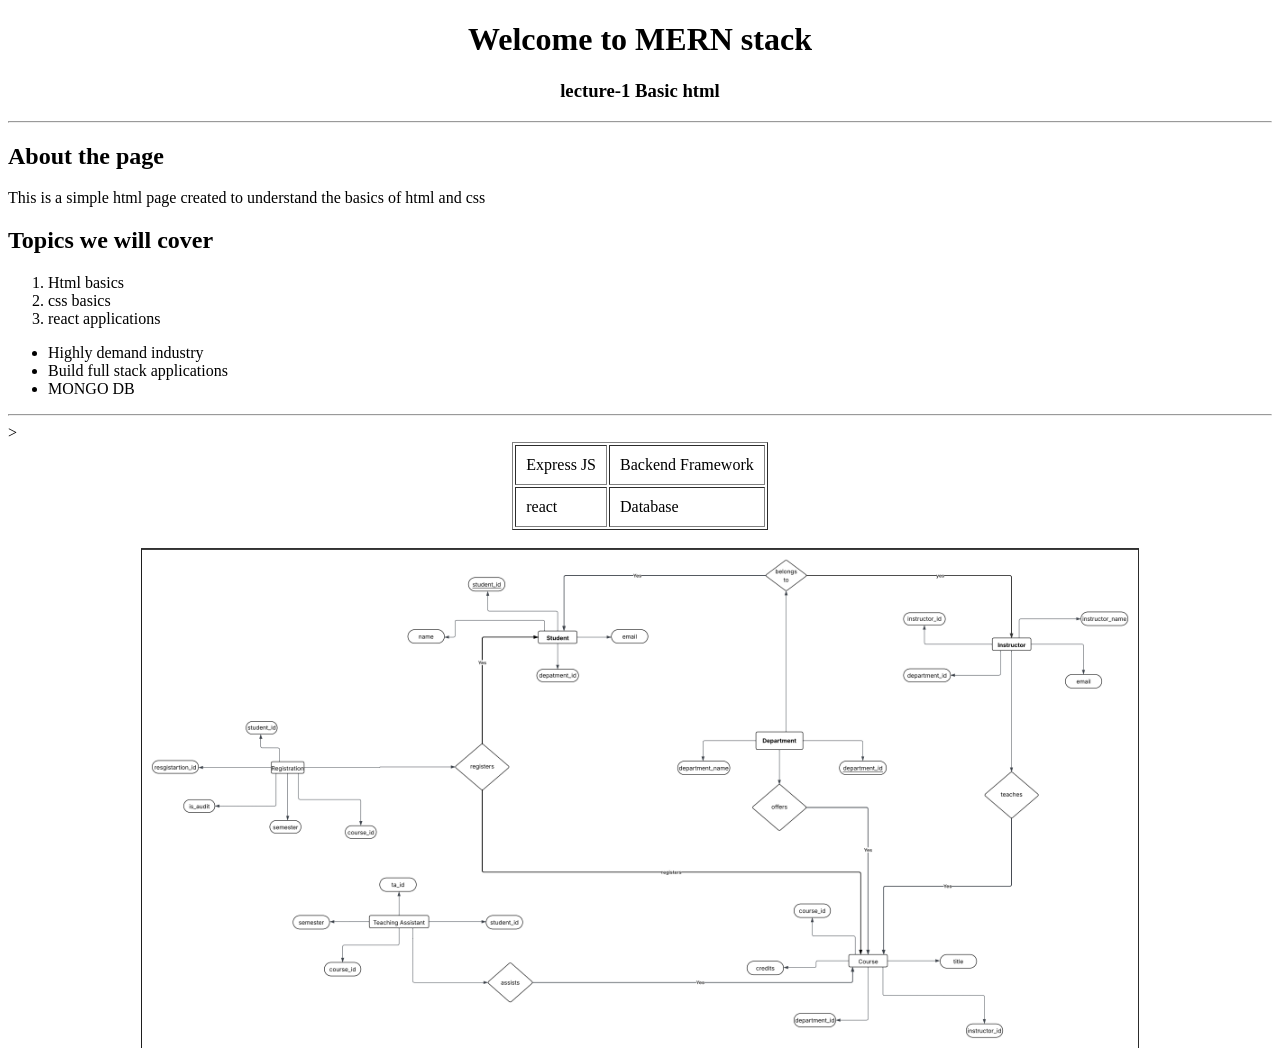
<file: index.html>
<!DOCTYPE html>
<html lang="en">
<head>
    <meta charset="UTF-8">
    <meta name="viewport" content="width=device-width, initial-scale=1.0">
    <title>MERN STACK</title>
</head>
<body>
    <center>
        <h1>Welcome to MERN stack</h1>
        <h3>lecture-1 Basic html</h3>
    </center>
    <hr>
    <h2>About the page</h2>
    <p>
        This is a simple html page created to understand the basics of html and css
    </p>
    <h2> Topics we will cover</h2>
    <ol>
        <li>Html basics</li>
        <li>css basics</li>
        <li>react applications</li>
    </ol>
    <ul>
        <li>Highly demand industry</li>
        <li>Build full stack applications</li>
        <li>MONGO DB</li>
    </ul>
    <hr>
    <!-- creation of a table-->>
     <table border="1" align="center" cellpadding="10">
        <tr>
            <td> Express JS</td>
            <td>Backend Framework</td>
        </tr>
        <tr>
            <td>react</td>
            <td>Database</td>
        </tr>
     </table>
     <!--image inclusion-->
     <br><center>
        <img src="er.png" height="500" alt="">
     </center>
</body>
</html>
</file>
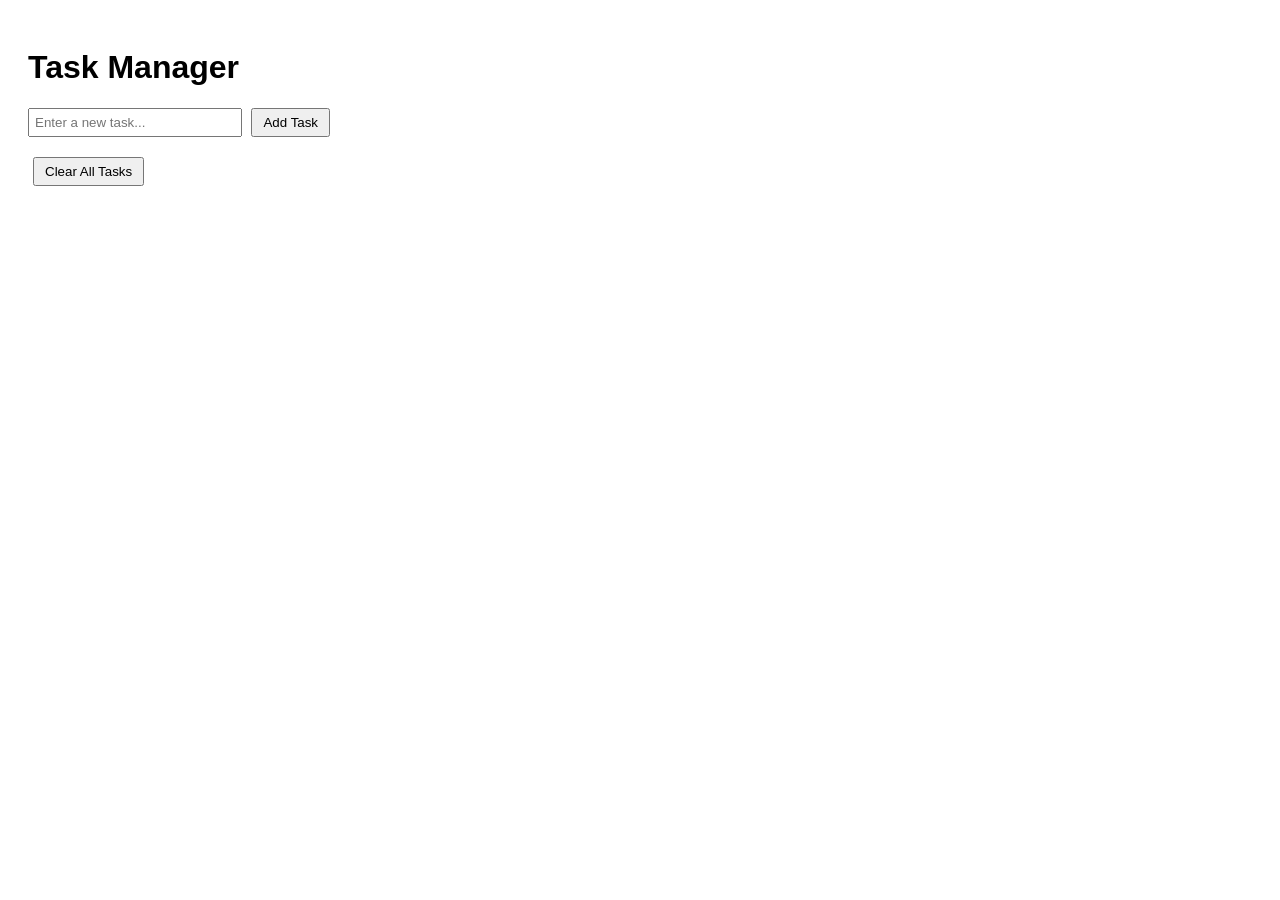
<file: DAY_3/index.html>
<!doctype html>
<html lang="en">
  <head>
    <meta charset="UTF-8" />
    <meta name="viewport" content="width=device-width, initial-scale=1.0" />
    <title>Task Manager (DOM Manipulation)</title>
    <style>
      body { font-family: sans-serif; padding: 20px; }
      .task-item { display: flex; align-items: center; margin-bottom: 10px; padding: 10px; border: 1px solid #ccc; border-radius: 4px; }
      .task-item.completed span { text-decoration: line-through; color: gray; }
      .task-text { flex-grow: 1; }
      button { margin-left: 5px; cursor: pointer; padding: 5px 10px; }
      #input-section { margin-bottom: 20px; }
      #task-input { padding: 5px; width: 200px; }
    </style>
  </head>
  <body>
    <h1>Task Manager</h1>
    
    <div id="input-section">
      <input type="text" id="task-input" placeholder="Enter a new task..." />
      <button id="add-btn">Add Task</button>
    </div>

    <ul id="task-list" style="list-style-type: none; padding: 0;">
    </ul>

    <button id="clear-all-btn">Clear All Tasks</button>

    <script src="domManip.js"></script>
  </body>
</html>
</file>
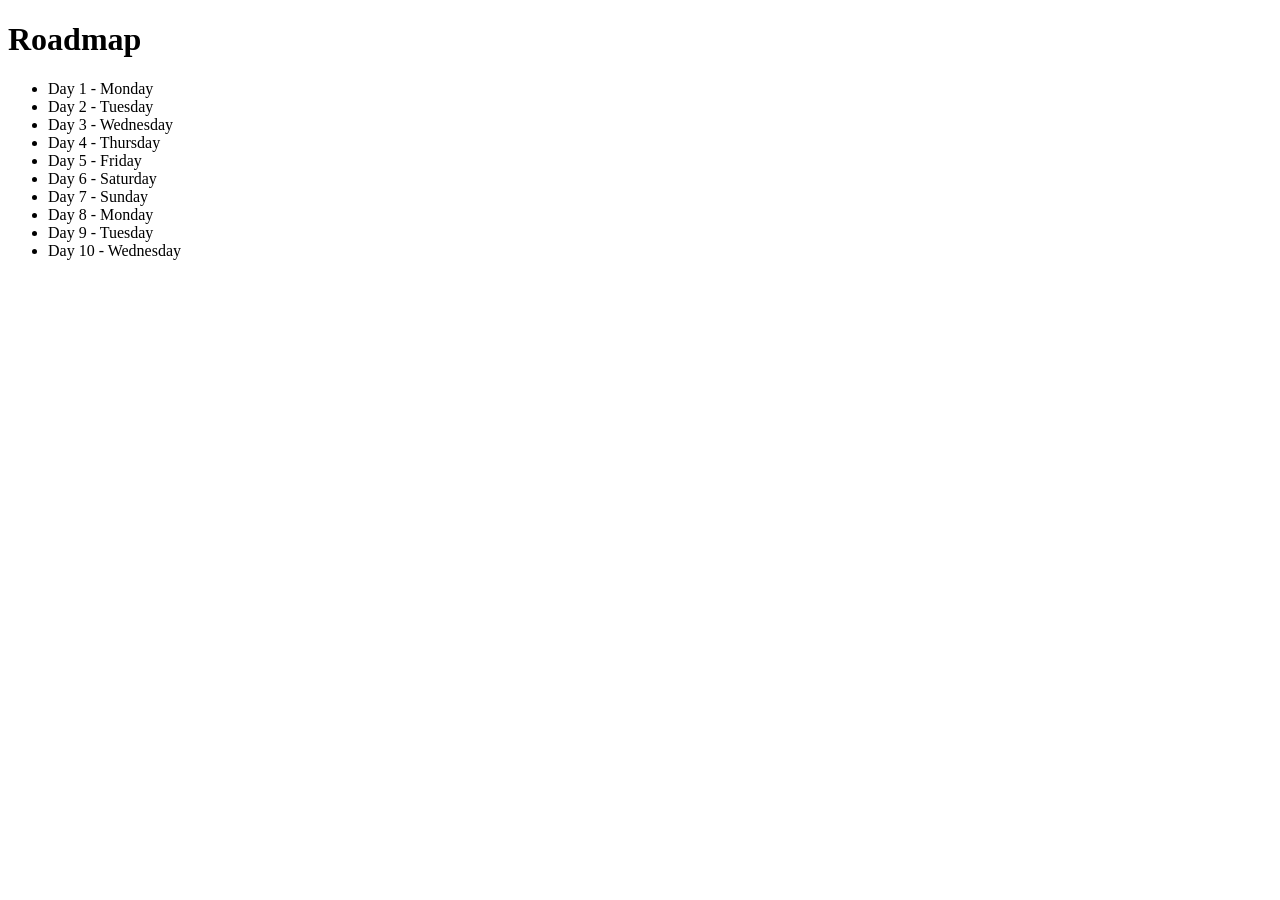
<file: DAY_4/index.html>
<!DOCTYPE html>
<html lang="en">
<head>
    <meta charset="UTF-8">
    <meta name="viewport" content="width=device-width, initial-scale=1.0">
    <title>Roadmap</title>
</head>
<body>
    <div id="roadmap">
    <h1>Roadmap</h1>
    <ul>
        <li>Day 1 - Monday</li>
        <li>Day 2 - Tuesday</li>
        <li>Day 3 - Wednesday</li>
        <li>Day 4 - Thursday</li>
        <li>Day 5 - Friday</li>
        <li>Day 6 - Saturday</li>
        <li>Day 7 - Sunday</li>
        <li>Day 8 - Monday</li>
        <li>Day 9 - Tuesday</li>
        <li>Day 10 - Wednesday</li>
    </ul>
    </div>
    <script src="advJs.js"></script>
</body>
</html>
</file>
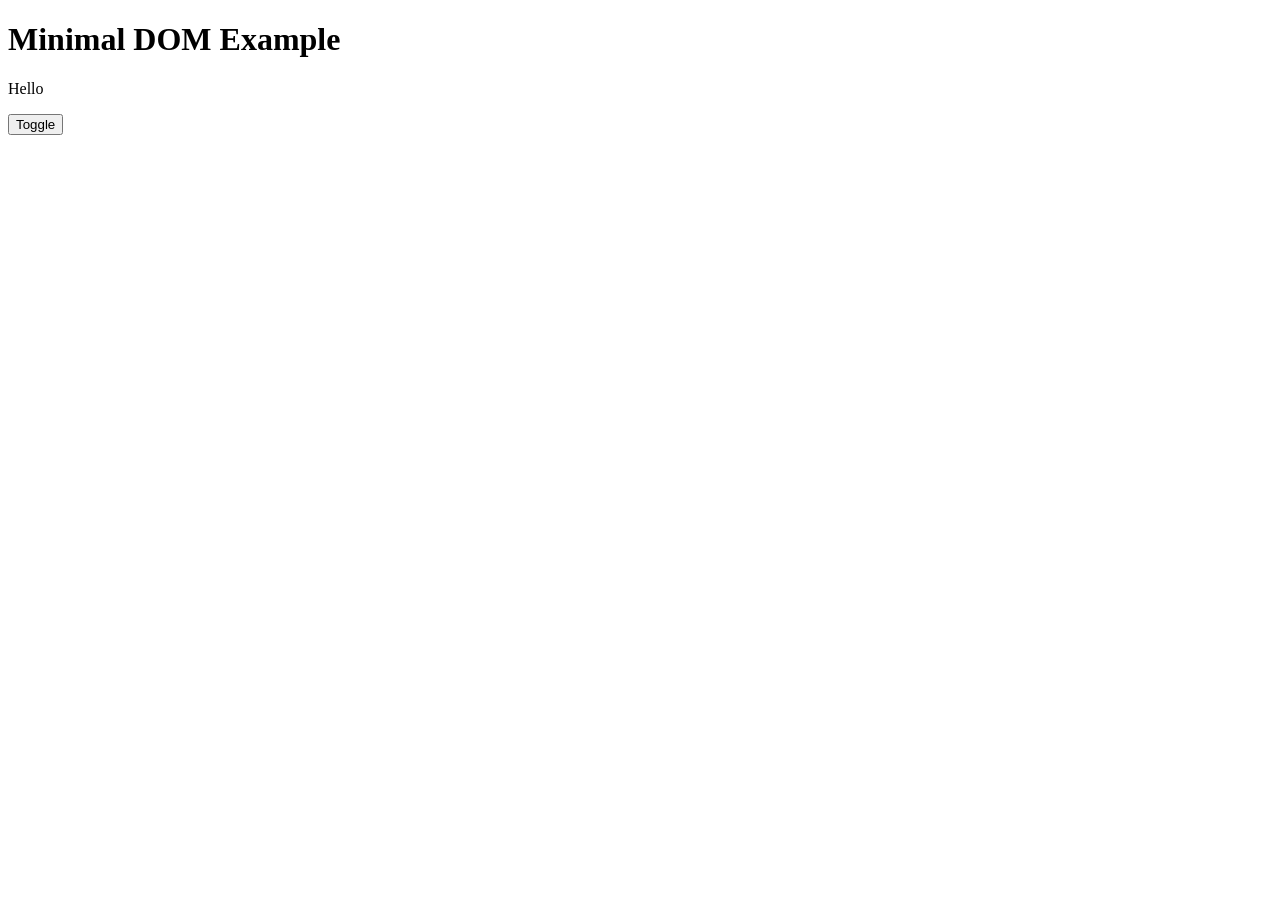
<file: Javascript/index.html>
<!doctype html>
<html lang="en">
  <head>
    <meta charset="UTF-8" />
    <meta name="viewport" content="width=device-width, initial-scale=1.0" />
    <title>Sample</title>
  </head>
  <body>
    <h1>Minimal DOM Example</h1>
    <p id="text">Hello</p>
    <button id="btn">Toggle</button>

    <script src="domManip.js"></script>
  </body>
</html>
</file>
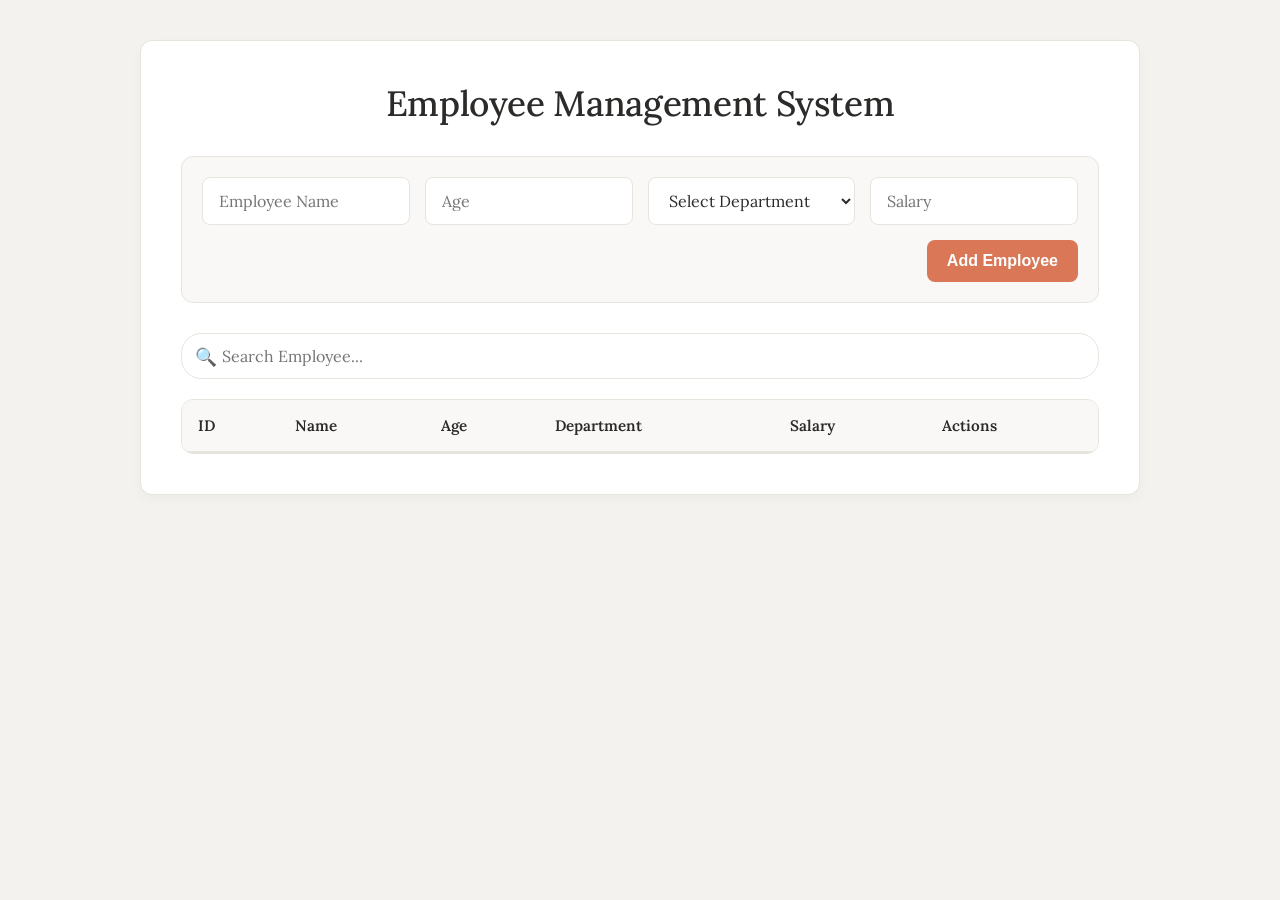
<file: DAY_5/emp.html>
<!DOCTYPE html>
<html>
<head>
    <meta charset="UTF-8">
    <title>Employee Management System</title>
    <link rel="stylesheet" href="emp.css">
</head>
<body>

    <div class="container">

        <h1>Employee Management System</h1>

        <div class="form-section">

            <input type="text" id="empName" placeholder="Employee Name">

            <input type="number" id="empAge" placeholder="Age">

            <select id="empDepartment">
                <option value="">Select Department</option>
                <option>HR</option>
                <option>IT</option>
                <option>Finance</option>
                <option>Marketing</option>
            </select>

            <input type="number" id="empSalary" placeholder="Salary">

            <button onclick="addEmployee()">
                Add Employee
            </button>

        </div>

        <div class="search-box">
            <input
                type="text"
                id="search"
                placeholder="Search Employee..."
                onkeyup="searchEmployee()"
            >
        </div>

        <table>

            <thead>
                <tr>
                    <th>ID</th>
                    <th>Name</th>
                    <th>Age</th>
                    <th>Department</th>
                    <th>Salary</th>
                    <th>Actions</th>
                </tr>
            </thead>

            <tbody id="employeeTable">

            </tbody>

        </table>

    </div>

    <script src="emp.js"></script>

</body>
</html>
</file>
<file: DAY_5/emp.css>
@charset "UTF-8";
@import url('https://fonts.googleapis.com/css2?family=Lora:ital,wght@0,400;0,500;0,600;1,400&display=swap');

:root {
    --primary-color: #D97757;
    --primary-hover: #C26345;
    --bg-color: #F3F2EF;
    --container-bg: #FFFFFF;
    --text-main: #2D2B29;
    --text-muted: #8E8A83;
    --border-color: #E6E4DD;
    --danger-color: #D14B4B;
    --danger-hover: #A63B3B;
    --success-color: #4A8258;
    --success-hover: #376342;
    --warning-color: #D99C45;
    --warning-hover: #B88132;
}

* {
    box-sizing: border-box;
    margin: 0;
    padding: 0;
}

body {
    font-family: 'Anthropic Serif', 'Lora', 'Charter', 'Sitka Text', 'Cambria', serif;
    background: var(--bg-color);
    color: var(--text-main);
    display: flex;
    justify-content: center;
    align-items: flex-start;
    min-height: 100vh;
    padding: 40px 20px;
}

.container {
    width: 100%;
    max-width: 1000px;
    background: var(--container-bg);
    padding: 40px;
    border-radius: 12px;
    box-shadow: 0 4px 12px rgba(0, 0, 0, 0.03);
    border: 1px solid var(--border-color);
    animation: fadeIn 0.5s ease-out;
}

@keyframes fadeIn {
    from { opacity: 0; transform: translateY(10px); }
    to { opacity: 1; transform: translateY(0); }
}

h1 {
    text-align: center;
    color: var(--text-main);
    font-size: 2.2rem;
    font-weight: 500;
    margin-bottom: 30px;
    letter-spacing: -0.01em;
}

.form-section {
    display: grid;
    grid-template-columns: repeat(auto-fit, minmax(180px, 1fr));
    gap: 15px;
    margin-bottom: 30px;
    background: #F9F8F6;
    padding: 20px;
    border-radius: 12px;
    border: 1px solid var(--border-color);
}

.form-section button {
    grid-column: 1 / -1;
    justify-self: end;
}

input,
select {
    width: 100%;
    padding: 12px 16px;
    border: 1px solid var(--border-color);
    border-radius: 8px;
    font-size: 1rem;
    font-family: inherit;
    color: var(--text-main);
    background-color: #FFFFFF;
    transition: all 0.2s ease;
    outline: none;
}

input:focus,
select:focus {
    border-color: var(--primary-color);
    box-shadow: 0 0 0 3px rgba(79, 70, 229, 0.2);
}

button {
    background: var(--primary-color);
    color: white;
    border: none;
    padding: 12px 20px;
    font-size: 1rem;
    font-weight: 600;
    cursor: pointer;
    border-radius: 8px;
    transition: all 0.2s ease;
    display: inline-flex;
    justify-content: center;
    align-items: center;
}

button:hover {
    background: var(--primary-hover);
    transform: translateY(-1px);
    box-shadow: 0 4px 6px rgba(79, 70, 229, 0.2);
}

button:active {
    transform: translateY(0);
}

.search-box {
    margin-bottom: 20px;
    position: relative;
}

.search-box input {
    padding-left: 40px;
    border-radius: 20px;
}

.search-box::before {
    content: "🔍";
    position: absolute;
    left: 14px;
    top: 50%;
    transform: translateY(-50%);
    font-size: 1.1rem;
    color: var(--text-muted);
}

table {
    width: 100%;
    border-collapse: separate;
    border-spacing: 0;
    border-radius: 12px;
    overflow: hidden;
    border: 1px solid var(--border-color);
}

table th {
    background: #F9F8F6;
    color: var(--text-main);
    font-weight: 600;
    padding: 16px;
    font-size: 0.95rem;
    text-align: left;
    border-bottom: 2px solid var(--border-color);
}

table td {
    border-bottom: 1px solid var(--border-color);
    padding: 16px;
    color: var(--text-main);
    vertical-align: middle;
}

table tbody tr {
    transition: background-color 0.2s ease;
}

table tbody tr:hover {
    background-color: #F9FAFB;
}

table tbody tr:last-child td {
    border-bottom: none;
}

.edit-btn {
    background: var(--primary-color);
    color: white;
    padding: 8px 12px;
    font-size: 0.85rem;
    margin-right: 8px;
}

.edit-btn:hover {
    background: var(--primary-hover);
    box-shadow: 0 4px 6px rgba(217, 119, 87, 0.2);
}

.delete-btn {
    background: transparent;
    color: var(--text-muted);
    border: 1px solid var(--border-color);
    padding: 8px 12px;
    font-size: 0.85rem;
}

.delete-btn:hover {
    background: #F9F8F6;
    color: var(--danger-color);
    box-shadow: none;
    transform: none;
}

/* Responsiveness */
@media (max-width: 768px) {
    .container {
        padding: 20px;
    }
    
    table {
        display: block;
        overflow-x: auto;
    }
}
</file>
